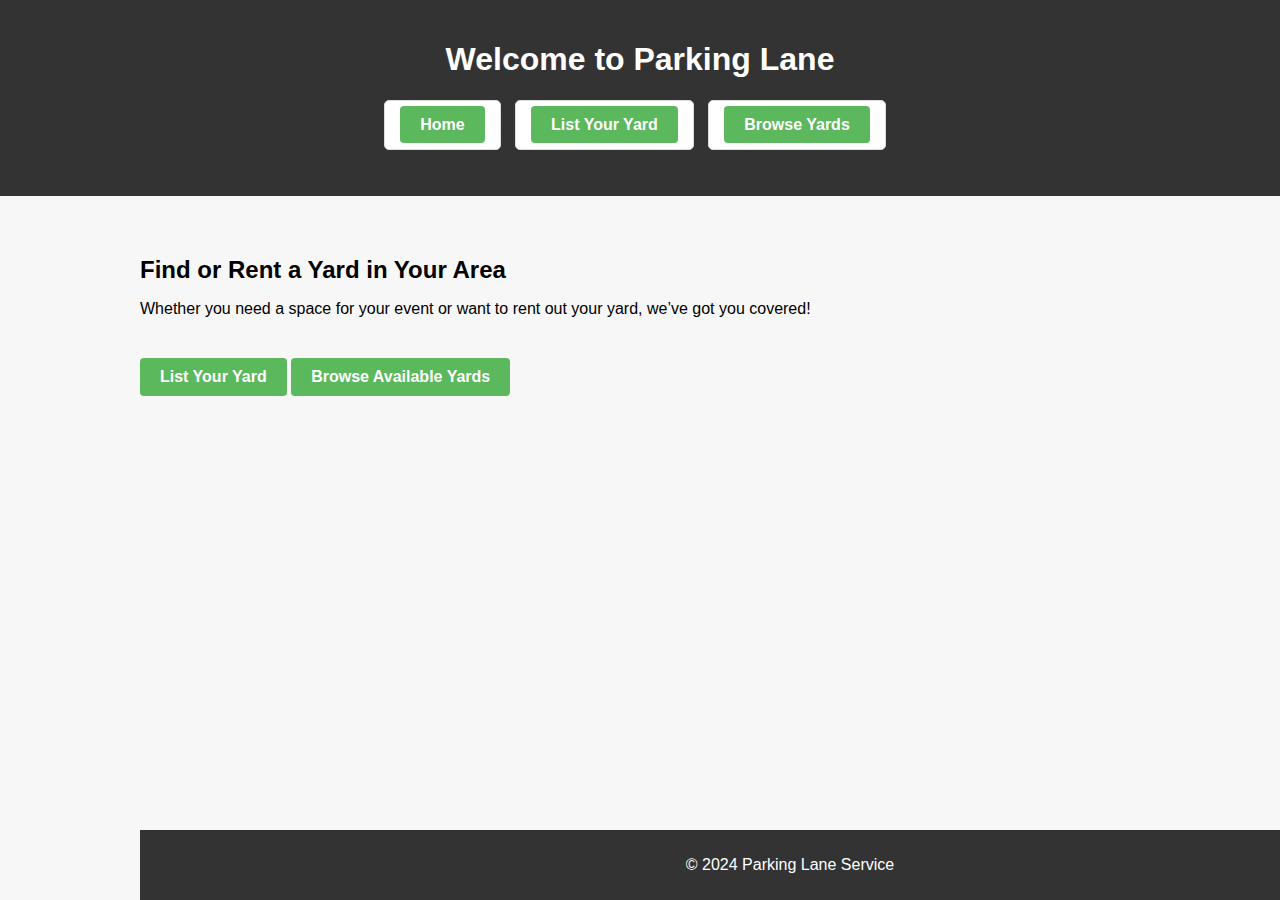
<file: index.html>
<!DOCTYPE html>
<html lang="en">
<head>
    <meta charset="UTF-8">
    <meta name="viewport" content="width=device-width, initial-scale=1.0">
    <title>Yard Rental Service</title>
    <link rel="stylesheet" href="styles.css">
   
    <!-- Favicon links -->
    <link rel="apple-touch-icon" sizes="180x180" href="images/apple-touch-icon.png">
    <link rel="icon" type="image/png" sizes="32x32" href="images/favicon-32x32.png">
    <link rel="icon" type="image/png" sizes="16x16" href="images/favicon-16x16.png">
    <link rel="manifest" href="images/site.webmanifest">
</head>

</head>
<body>
    <header>
        <h1>Welcome to Parking Lane</h1>
        <nav>
            <ul>
                <li><a href="index.html">Home</a></li>
                <li><a href="list-yard.html">List Your Yard</a></li>
                <li><a href="browse-yards.html">Browse Yards</a></li>
            </ul>
        </nav>
    </header>

    <main>
        <section id="intro">
            <h2>Find or Rent a Yard in Your Area</h2>
            <p>Whether you need a space for your event or want to rent out your yard, we’ve got you covered!</p>
        </section>

        <section id="cta">
            <a href="list-yard.html" style="text-decoration: none;">
                <div class="btn">List Your Yard</div>
            </a>
            <a href="browse-yards.html" style="text-decoration: none;">
                <div class="btn">Browse Available Yards</div>
            </a>
        </section>



    <footer>
        <p>&copy; 2024 Parking Lane Service</p>
    </footer>

</body>
</html>
</file>
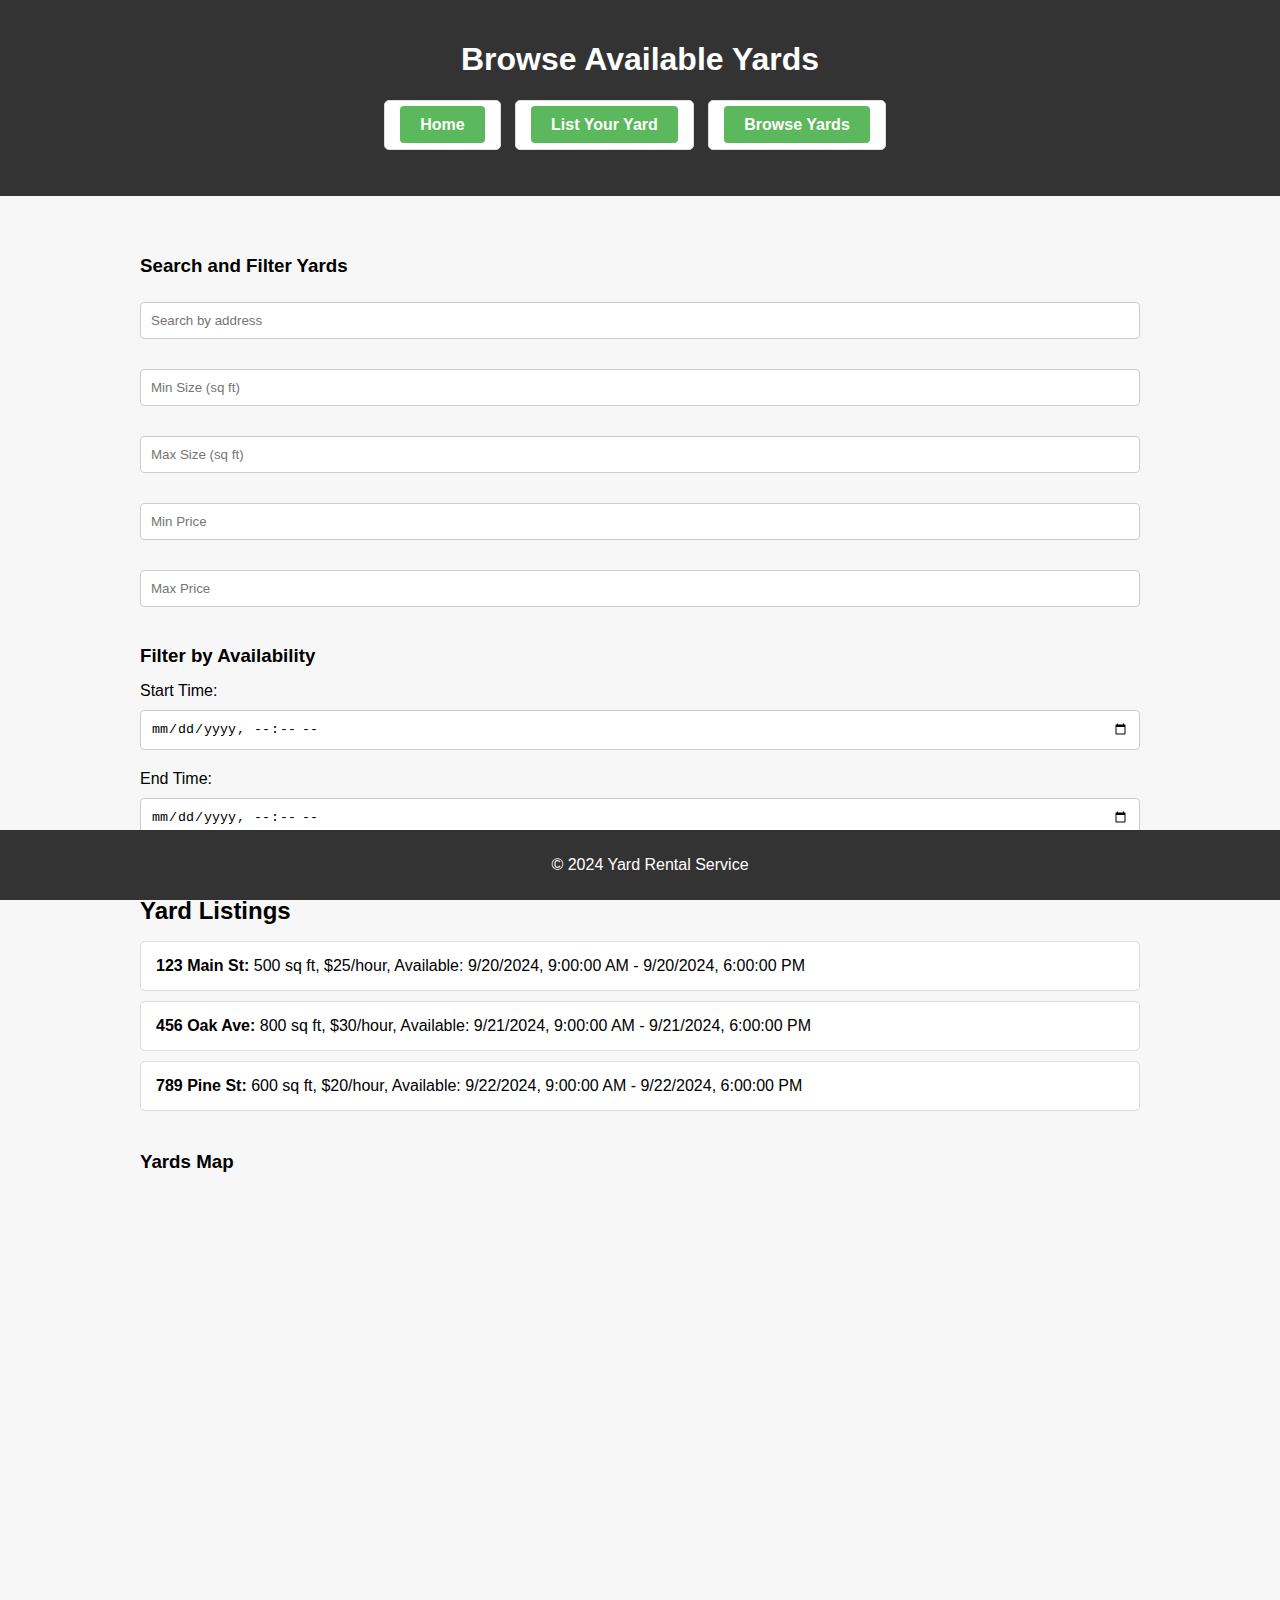
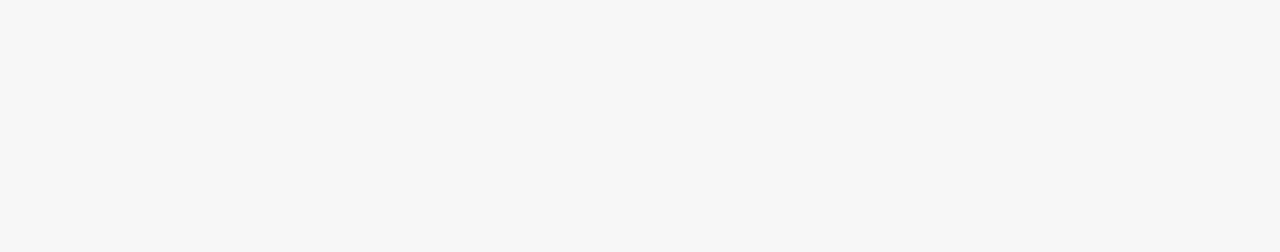
<file: browse-yards.html>
<!DOCTYPE html>
<html lang="en">
<head>
    <meta charset="UTF-8">
    <meta name="viewport" content="width=device-width, initial-scale=1.0">
    <title>Browse Yards</title>
    <link rel="stylesheet" href="styles.css">
</head>
<body>
    <header>
        <h1>Browse Available Yards</h1>
        <nav>
            <ul>
                <li><a href="index.html">Home</a></li>
                <li><a href="list-yard.html">List Your Yard</a></li>
                <li><a href="browse-yards.html">Browse Yards</a></li>
            </ul>
        </nav>
    </header>

    <main>
        <!-- Search and filter controls -->
        <section id="search-filters">
            <h3>Search and Filter Yards</h3>
            <input type="text" id="search-address" placeholder="Search by address" oninput="filterYards()">
            <input type="number" id="min-size" placeholder="Min Size (sq ft)" oninput="filterYards()">
            <input type="number" id="max-size" placeholder="Max Size (sq ft)" oninput="filterYards()">
            <input type="number" id="min-price" placeholder="Min Price" oninput="filterYards()">
            <input type="number" id="max-price" placeholder="Max Price" oninput="filterYards()">
    
            <!-- Add the new availability filter here -->
            <h3>Filter by Availability</h3>
            <label for="start-filter">Start Time:</label>
            <input type="datetime-local" id="start-filter" oninput="filterYards()">
    
            <label for="end-filter">End Time:</label>
            <input type="datetime-local" id="end-filter" oninput="filterYards()">
        </section>
    
        <!-- Yard Listings -->
        <section id="yard-listings">
            <h2>Yard Listings</h2>
            <ul id="listingsContainer">
                <!-- Yard listings will be displayed here -->
            </ul>
        </section>
    
        <!-- Map Placeholder -->
        <section id="map">
            <h3>Yards Map</h3>
            <iframe width="800" height="600" frameborder="0" scrolling="no" allowfullscreen src="https://tobmaps.blacksburg.gov/portal/apps/webappviewer/index.html?id=5ca8847c8e4f4fe68120e9bb08e10840&extent=-8953276.6654%2C4470463.7032%2C-8949836.9991%2C4472126.2085%2C102100"></iframe>
        </section>
    </main>

    <footer>
        <p>&copy; 2024 Yard Rental Service</p>
    </footer>

    <script>
        // Sample listings for testing purposes
        const listings = [
            { address: '123 Main St', size_sqft: 500, price_per_hour: 25, start_availability: '2024-09-20T09:00', end_availability: '2024-09-20T18:00' },
            { address: '456 Oak Ave', size_sqft: 800, price_per_hour: 30, start_availability: '2024-09-21T09:00', end_availability: '2024-09-21T18:00' },
            { address: '789 Pine St', size_sqft: 600, price_per_hour: 20, start_availability: '2024-09-22T09:00', end_availability: '2024-09-22T18:00' }
        ];

        // Function to display yards
        function displayYards(yards) {
        const listingsContainer = document.getElementById('listingsContainer');
        listingsContainer.innerHTML = '';  // Clear previous listings

        yards.forEach(listing => {
            // Parse and format the start and end availability
            const startDate = new Date(listing.start_availability).toLocaleString();
            const endDate = new Date(listing.end_availability).toLocaleString();

            const li = document.createElement('li');
            li.innerHTML = `<strong>${listing.address}:</strong> ${listing.size_sqft} sq ft, $${listing.price_per_hour}/hour, Available: ${startDate} - ${endDate}`;
            listingsContainer.appendChild(li);
        });
}

        // The filterYards function to filter listings
        function filterYards() {
            const searchAddress = document.getElementById('search-address').value.toLowerCase();
            const minSize = document.getElementById('min-size').value;
            const maxSize = document.getElementById('max-size').value;
            const minPrice = document.getElementById('min-price').value;
            const maxPrice = document.getElementById('max-price').value;
            const startFilter = document.getElementById('start-filter').value;
            const endFilter = document.getElementById('end-filter').value;

            const filteredYards = listings.filter(listing => {
                const matchesAddress = listing.address.toLowerCase().includes(searchAddress);
                const matchesSize = (!minSize || listing.size_sqft >= minSize) && (!maxSize || listing.size_sqft <= maxSize);
                const matchesPrice = (!minPrice || listing.price_per_hour >= minPrice) && (!maxPrice || listing.price_per_hour <= maxPrice);
                const matchesAvailability = (!startFilter || new Date(listing.start_availability) >= new Date(startFilter)) &&
                                            (!endFilter || new Date(listing.end_availability) <= new Date(endFilter));
                
                return matchesAddress && matchesSize && matchesPrice && matchesAvailability;
            });

            displayYards(filteredYards);
        }

        // Initially display all listings
        displayYards(listings);
    </script>
</body>
</html>
</file>
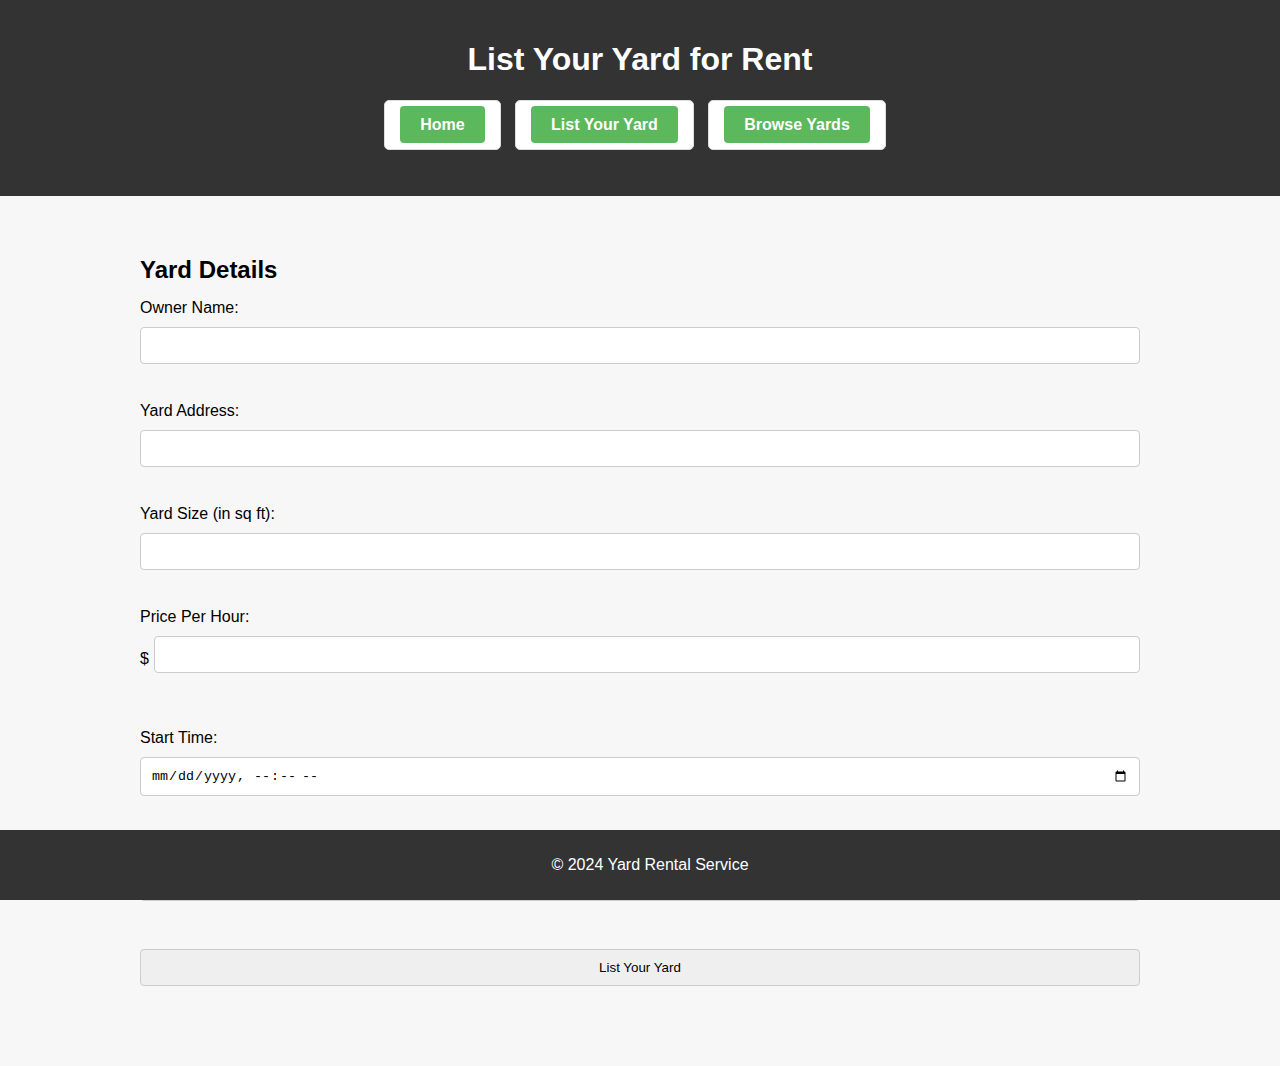
<file: list-yard.html>
<!DOCTYPE html>
<html lang="en">
<head>
    <meta charset="UTF-8">
    <meta name="viewport" content="width=device-width, initial-scale=1.0">
    <title>List Your Yard</title>
    <link rel="stylesheet" href="styles.css">
</head>
<body>
    <header>
        <h1>List Your Yard for Rent</h1>
        <nav>
            <ul>
                <li><a href="index.html">Home</a></li>
                <li><a href="list-yard.html">List Your Yard</a></li>
                <li><a href="browse-yards.html">Browse Yards</a></li>
            </ul>
        </nav>
    </header>

    <main>
        <section id="yard-form">
            <h2>Yard Details</h2>
            <form id="yardForm">
                <label for="name">Owner Name:</label>
                <input type="text" id="name" name="name" required><br><br>
            
                <label for="address">Yard Address:</label>
                <input type="text" id="address" name="address" required><br><br>
            
                <label for="size">Yard Size (in sq ft):</label>
                <input type="number" id="size" name="size" required><br><br>
            
                <label for="price">Price Per Hour:</label>
                <div style="display: flex; align-items: center; gap: 5px;">
                    <span>$</span>
                    <input type="number" id="price" name="price" required style="flex: 1; padding-left: 5px;">
                </div>
                <br><br>
            
                <label for="start-availability">Start Time:</label>
                <input type="datetime-local" id="start-availability" name="start-availability" required><br><br>
            
                <label for="end-availability">End Time:</label>
                <input type="datetime-local" id="end-availability" name="end-availability" required><br><br>
            
                <input type="submit" value="List Your Yard">
            </form>
        </section>
    </main>

    <footer>
        <p>&copy; 2024 Yard Rental Service</p>
    </footer>

    <script>
        // Handle form submission
        document.getElementById('yardForm').onsubmit = function(event) {
            event.preventDefault(); // Prevent the default form submission
        
            try {
                // Capture form data
                var yardData = {
                    owner: document.getElementById('name').value,
                    address: document.getElementById('address').value,
                    size_sqft: document.getElementById('size').value,
                    price_per_hour: document.getElementById('price').value,
                    start_availability: document.getElementById('start-availability').value,
                    end_availability: document.getElementById('end-availability').value
                };
    
                console.log('Captured Yard Data:', yardData); // Debugging statement
    
                // Store data in localStorage (for demo purposes)
                var listings = JSON.parse(localStorage.getItem('yardListings')) || [];
                listings.push(yardData);
                localStorage.setItem('yardListings', JSON.stringify(listings));
    
                console.log('Updated Listings:', listings); // Debugging statement
    
                // Display success message or reset the form
                alert('Your yard has been listed!');
                document.getElementById('yardForm').reset();
            } catch (error) {
                console.error('An error occurred:', error);
            }
        };
    </script>
     
</body>
</html>
</file>
<file: styles.css>
/* General Layout */
body {
    font-family: Arial, sans-serif;
    margin: 0;
    padding: 0;
    background-color: #f7f7f7;
}

header {
    background-color: #333;
    color: white;
    padding: 20px 0;
    text-align: center;
    margin-bottom: 20px;
}

/* Styling for navigation links to make them look like buttons */
nav ul {
    list-style-type: none;  /* Remove the default bullet points */
    padding: 0;
}

nav ul li {
    display: inline-block;
    margin-right: 10px;  /* Add space between the buttons */
}

nav ul li a {
    background-color: #5cb85c;  /* Green background */
    color: white;  /* White text */
    padding: 10px 20px;
    text-decoration: none;  /* Remove underline */
    border-radius: 4px;
    font-weight: bold;
}

nav ul li a:hover {
    background-color: #4cae4c;  /* Darker green on hover */
}

/* Improve Layout Spacing */
main {
    padding: 20px;
    max-width: 1000px;
    margin: 0 auto;
}

section {
    margin-bottom: 40px;
}

h2, h3 {
    margin-bottom: 15px;
}

/* Form Styling */
input, select {
    width: 100%;
    padding: 10px;
    margin-top: 10px;
    margin-bottom: 20px;
    border: 1px solid #ccc;
    border-radius: 4px;
    box-sizing: border-box;
}

/* Button Styling */
.btn, button {
    background-color: #5cb85c;  /* Green background */
    color: white;  /* White text */
    padding: 10px 20px;
    border: none;
    border-radius: 4px;
    cursor: pointer;
    text-align: center;
    font-weight: bold;  /* Make the text bold for better visibility */
    display: inline-block;  /* Make sure the button behaves like an inline element */
}

.btn:hover, button:hover {
    background-color: #4cae4c;  /* Darker green on hover */
    color: white;  /* Ensure text remains white */
}

/* Yard Listings */
ul {
    list-style-type: none;
    padding: 0;
}

li {
    padding: 15px;
    background-color: white;
    border: 1px solid #ddd;
    border-radius: 5px;
    margin-bottom: 10px;
}

/* Footer */
footer {
    background-color: #333;
    color: white;
    text-align: center;
    padding: 10px;
    position: fixed;
    bottom: 0;
    width: 100%;
}

/* Responsive Design */
@media (max-width: 768px) {
    nav ul li {
        display: block;
        margin: 5px 0;
    }

    main {
        padding: 10px;
    }

    .btn, button {
        width: 100%;
    }

    input, select {
        width: 100%;
    }
}

/* Buttons in the header (under the title) */
header .btn {
    background-color: #5cb85c;  /* Green background */
    color: white;  /* White text */
    padding: 10px 20px;
    border: none;
    border-radius: 4px;
    cursor: pointer;
    text-align: center;
    font-weight: bold;  /* Bold text for better visibility */
    display: inline-block;
    text-decoration: none;  /* Remove underline from anchor tags */
}

header .btn:hover {
    background-color: #4cae4c;  /* Darker green on hover */
    color: white;  /* Ensure text stays white */
}
</file>
